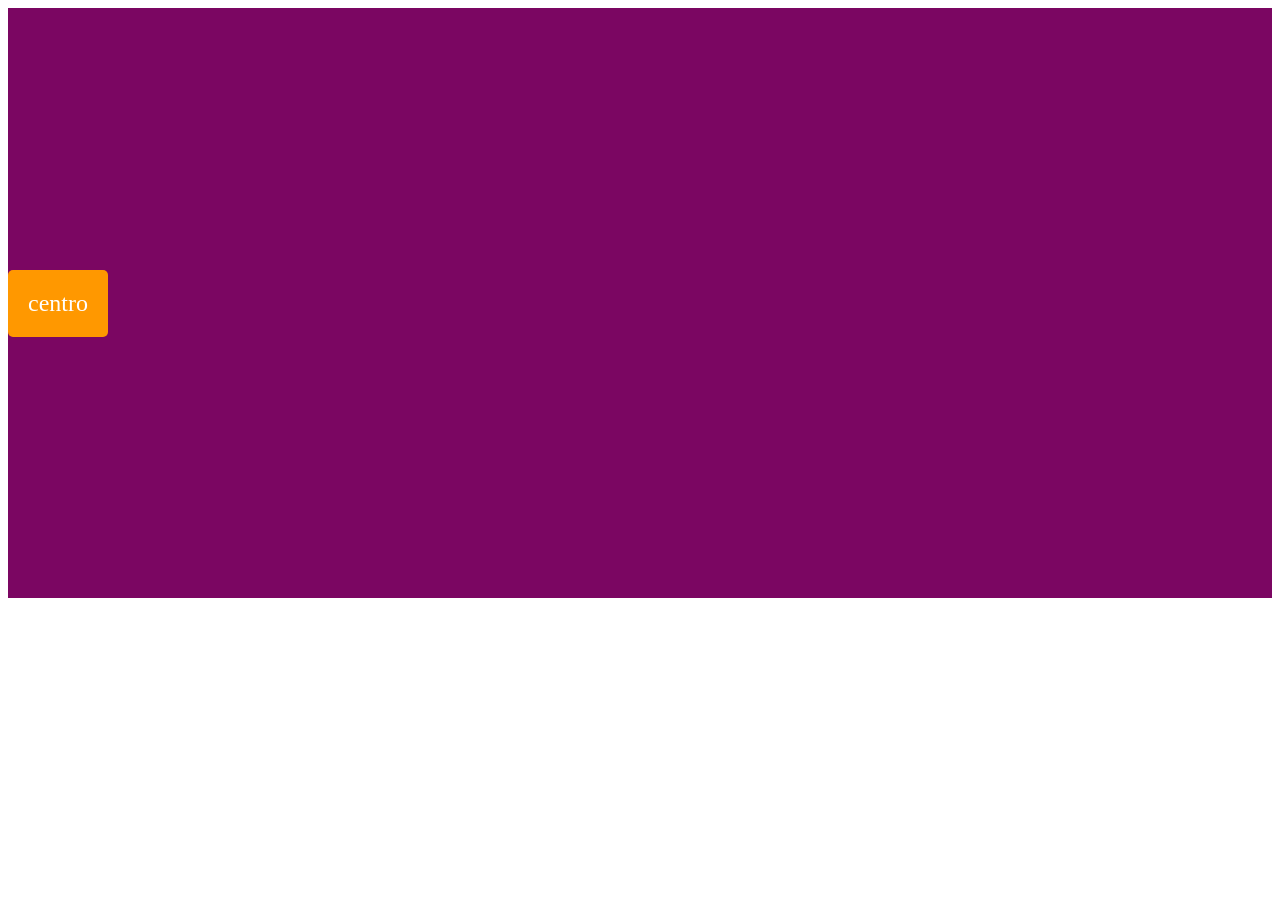
<file: ejercicio extra/index.html>
<!DOCTYPE html>
<html lang="en">
<head>
    <meta charset="UTF-8">
    <meta name="viewport" content="width=device-width, initial-scale=1.0">
    <title>Document</title>
    <link rel="stylesheet" href="styleextra.css">
</head>
<body>
    <div class="padre">
        <div class="hijo">centro</div>

    </div>
  
</body>
</html>
</file>
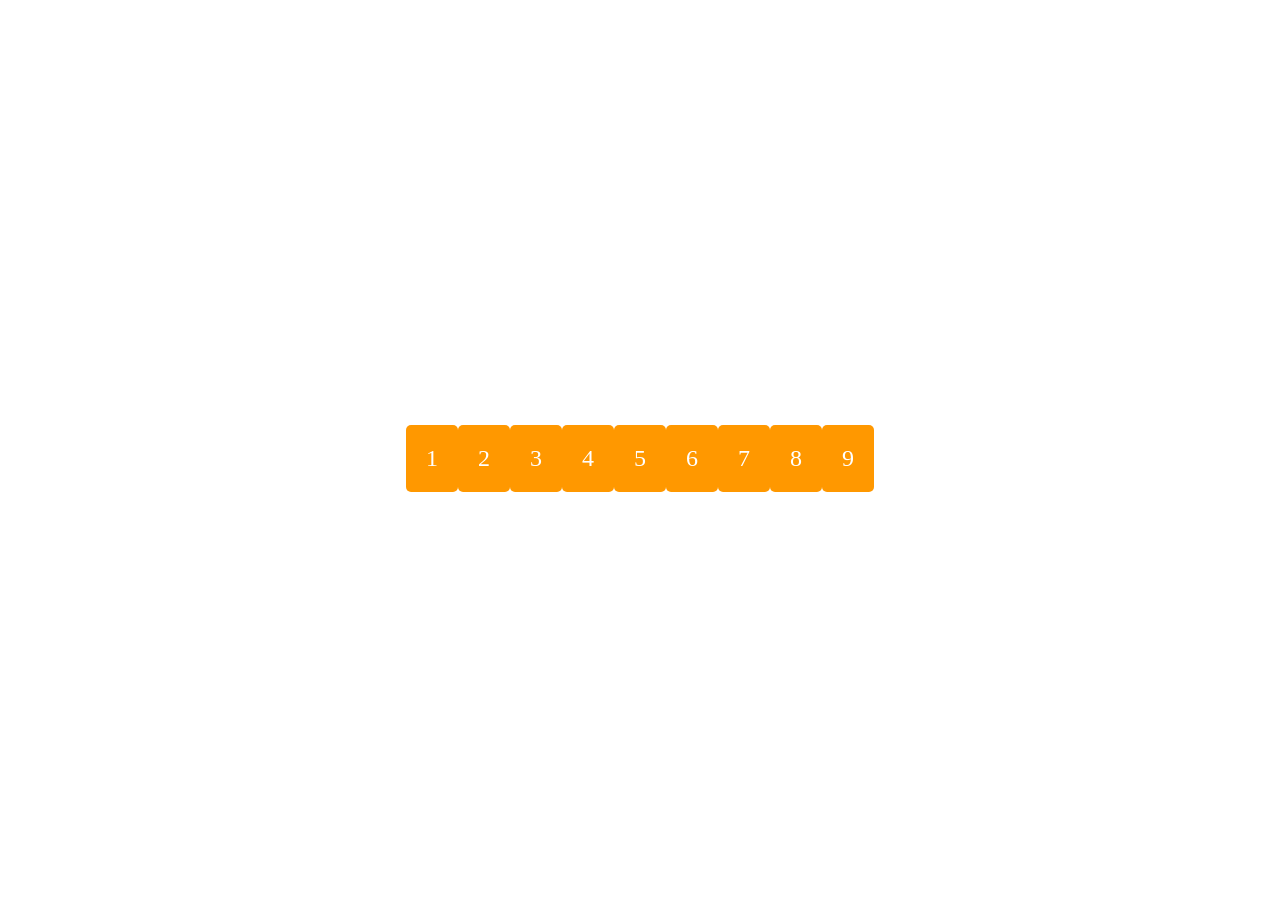
<file: ejercicio final/index.html>
<!DOCTYPE html>
<html lang="en">
<head>
    <meta charset="UTF-8">
    <meta name="viewport" content="width=device-width, initial-scale=1.0">
    <title>Document</title>
    <link rel="stylesheet" href="stylefinal.css">
</head>
<body>
    <div class="contenedor">
        <div class="item">1</div>
        <div class="item">2</div>
        <div class="item">3</div>
        <div class="item">4</div>
        <div class="item">5</div>
        <div class="item">6</div>
        <div class="item">7</div>
        <div class="item">8</div>
        <div class="item">9</div>

    </div>
</body>
</html>
</file>
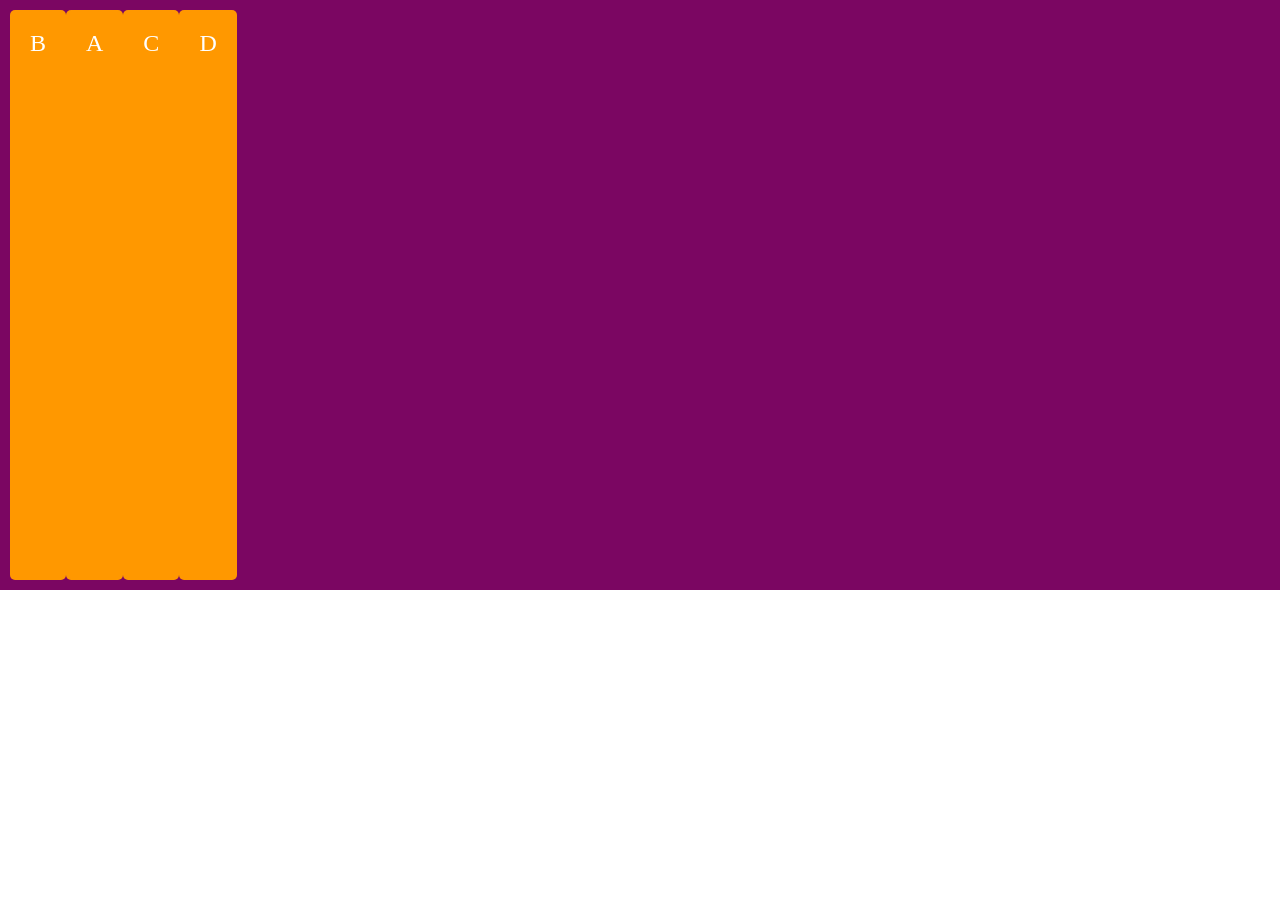
<file: ejercicio_1-8/index.html>
<!DOCTYPE html>
<html lang="en">
<head>
    <meta charset="UTF-8">
    <meta name="viewport" content="width=device-width, initial-scale=1.0">
    <title>Document</title>
    <link rel="stylesheet" href="style.css">
</head>
<body>
    <div class="contenedor">
    <div class="caja a">A</div>
    <div class="caja b">B</div>
    <div class="caja c">C</div>
    <div class="caja d">D</div>
    </div>
  
</body>
</html>
</file>
<file: ejercicio extra/styleextra.css>
.padre {
    display: flex;
    background-color: #7b0662;
    align-items: center;
    height: 590px;
}

.hijo {
    background-color: #ff9800;
    color: white;
    font-size: 1.5rem;
    padding: 20px;
    border-radius: 5px;
    
}
</file>
<file: ejercicio final/stylefinal.css>
.contenedor {
    display: flex;
    justify-content: center;
    align-items: center;
    height: 100vh;
}

.item {
    background-color: #ff9800;
    color: white;
    font-size: 1.5rem;
    padding: 20px;
    border-radius: 5px;
}
</file>
<file: ejercicio_1-8/style.css>
* {
    box-sizing: border-box;
    margin: 0;
    padding: 0;
}
.contenedor {
    display: flex;
    background-color: #7b0662;
    padding: 10px;
    height: 590px;
    justify-content: space;
}

.caja {
    background-color: #ff9800;
    color: white;
    font-size: 1.5rem;
    padding: 20px;
    border-radius: 5px;
    
}

.a { order: 2; }
.b { order: 1; }
.c { order: 3; }
.d { order: 4; }
</file>
